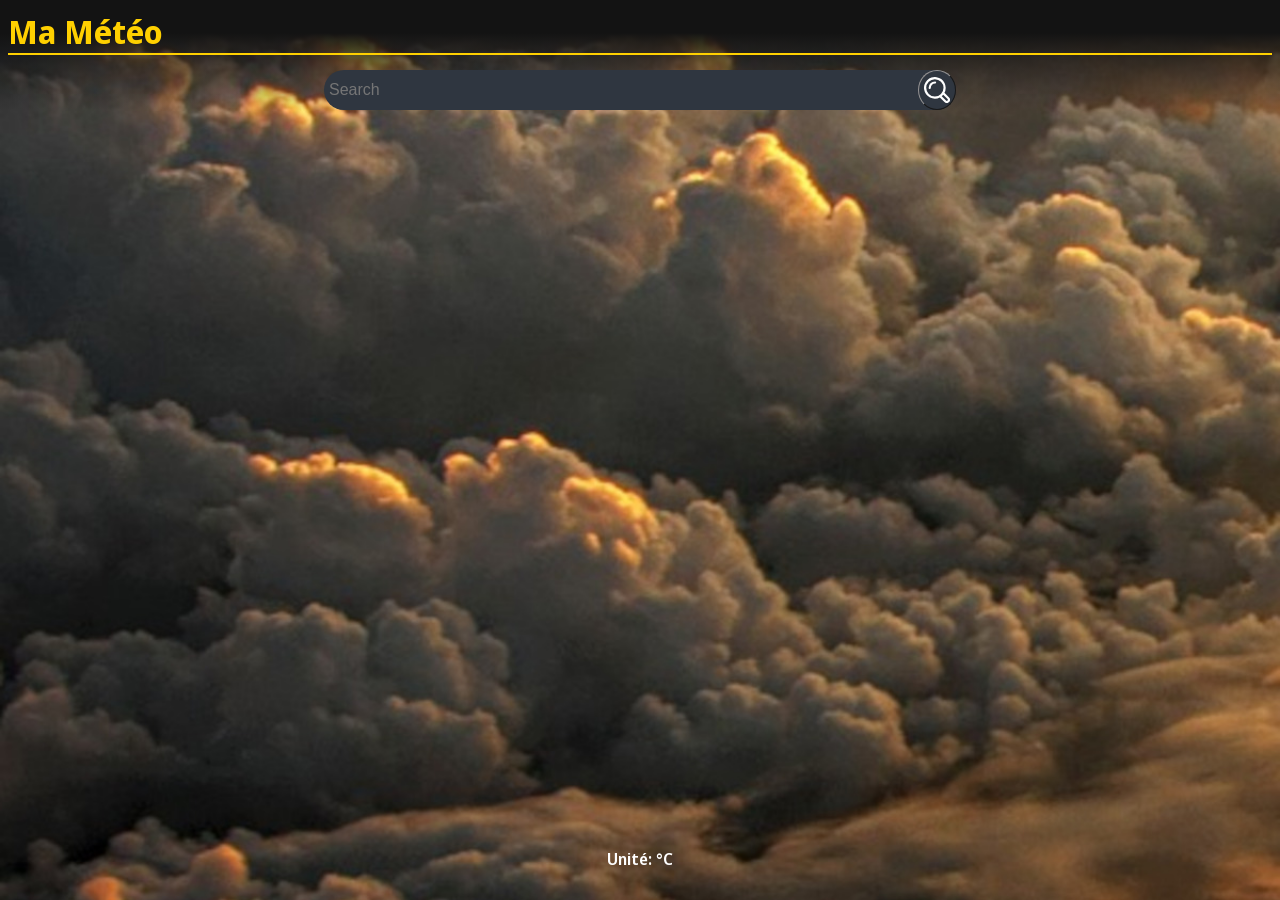
<file: index.html>
<!DOCTYPE html>
<html lang="fr">

<head>
    <meta charset="UTF-8">
    <meta name="viewport" content="width=device-width, initial-scale=1.0">
    <title>Application Météo</title>
    <link rel="stylesheet" href="style_application_meteo.css">
    <link rel="preconnect" href="https://fonts.googleapis.com">
    <link rel="preconnect" href="https://fonts.gstatic.com" crossorigin>
    <link href="https://fonts.googleapis.com/css2?family=Quicksand:wght@300..700&display=swap" rel="stylesheet">
    <link href="https://fonts.googleapis.com/css2?family=Noto+Sans+Display:ital,wght@0,100..900;1,100..900&display=swap"
        rel="stylesheet">
</head>

<body>
    <header>
        <h1>Ma Météo</h1>
        <div id='recherche'>
            <input type="text" name="ville" id="rechercheville" placeholder="Search">
            <div id="searchButton" class="btn"><img src="icon/searchwhite.svg" alt="Search" id="searchicon"></div>
        </div>
    </header>
    <div class="modal visible" id="modaleSuppression">
        <div id="supTexte"></div>
        <div id="lineDeleteAction">
            <div id="confirm" class="btn">Confirmer</div>
            <div id="cancel" class="btn">Annuler</div>
        </div>
    </div>

    <main id="corps">
    </main>
    <footer>
        <div id="unite"><span id="unitText">Unité: </span><span id="unit">°C</span></div>
    </footer>
</body>
<script src="application_meteo.js"></script>

</html>
</file>
<file: style_application_meteo.css>
* {
    box-sizing: border-box;
    margin: 0;
}

body {
    background-image: url(img/clouds-4589586_1280.jpg);
    background-size: cover;
    background-repeat: no-repeat;
    font-family: "Noto Sans Display", sans-serif;
}

header {
    display: flex;
    flex-direction: column;
    justify-content: center;
    align-items: stretch;
    margin-bottom: 20px;
    background: linear-gradient(0deg, rgba(19, 19, 19, 0) 0%, rgba(19, 19, 19, 1) 70%);
    padding: 0px 8px 0px 8px;
}

main {
    display: flex;
    flex-direction: column;
    justify-content: center;
    align-items: stretch;
    overflow: auto;
    border-radius: 10px;
    margin: 0 8px 57px 8px;
}

footer {
    position: fixed;
    bottom: 0px;
    right: 0px;
    display: flex;
    flex-direction: row;
    justify-content: space-evenly;
    align-items: center;
    width: 100%;
    padding: 5px 0 30px 0;
    font-weight: 600;
    color: white;
}

header h1 {
    color: #FFD000;
    border-bottom: solid 2px #FFD000;
    margin: 10px 0 15px 0;
}

#recherche {
    position: relative;
    display: flex;
    flex-direction: row;
    justify-content: center;
    width: 50%;
    background: #2f3640;
    height: 40px;
    border-radius: 40px;
    padding: 0;
    margin: auto;
    transition: 0.4s;
}

#rechercheville {
    border: none;
    background: none;
    outline: none;
    float: left;
    padding: 0 0 0 5px;
    color: white;
    font-size: 16px;
    transition: 0.4s;
    line-height: 40px;
    width: 100%;
}

.btn {
    color: white;
    display: flex;
    justify-content: center;
    align-items: center;
    border-top: solid 1px #949292;
    border-left: solid 1px #949292;
    border-bottom: solid 1px #181818;
    border-right: solid 1px #181818;
}

.btn:active {
    border-top: solid 2px #181818;
    border-left: solid 2px #181818;
    border-bottom: solid 2px #949292;
    border-right: solid 2px #949292;
}

#searchButton {
    float: right;
    width: 40px;
    height: 40px;
    border-radius: 50%;
    background: #2f3640;
    padding: 2px;
}

#searchicon {
    width: 80%;
}

.meteo_ville {
    display: flex;
    flex-direction: row;
    justify-content: flex-start;
    align-items: center;
    width: 100%;
    padding: 10px 0 10px 0;
    border-top: #B1B0AE 1px solid;
    transition: all 0s;
}

.weathericon {
    width: 40px;
    padding: 5px;
}

.meteo_texte {
    display: flex;
    flex-direction: column;
    justify-content: flex-start;
    align-items: flex-start;
    width: 70%;
    padding-left: 5px;
}

.temperature {
    margin: 0;
    font-family: "Quicksand", sans-serif;
    font-weight: 700;
    font-size: x-large;
    color: white;
}

.ville {
    margin: 0;
    font-weight: 500;
    color: white;
}

.humidite_texte {
    display: flex;
    flex-direction: column;
    justify-content: center;
    align-items: center;
    width: 20%;
}

.humidite_titre {
    margin: 0;
    font-size: small;
    font-style: italic;
    color: white;
}

.humidite {
    margin: 0;
    font-weight: 500;
    color: white;
}

.deleteButton {
    float: right;
    width: 40px;
    height: 40px;
    border-radius: 50%;
    background: #EF4136;
    padding: 2px;
}

.deleteicon {
    width: 70%;
}



.modal {
    display: flex;
    flex-direction: column;
    justify-content: center;
    align-items: center;
    position: fixed;
    top: 50%;
    left: 10%;
    width: 80%;
    border: #EF4136 2px solid;
    border-radius: 10px;
    background: rgba(19, 19, 19, 0.5);
    padding: 15px;
    color: white;
    text-align: center;
}

#supTexte {
    font-size: 1.2em;
    font-weight: 600;
    cursor: default;
}

#lineDeleteAction {
    display: flex;
    flex-direction: row;
    justify-content: space-around;
    align-items: center;
    width: 40%;
    margin: 20px;
}

#confirm {
    border-radius: 8px;
    background: #EF4136;
    padding: 5px;
    cursor: default;
}

#cancel {
    color: #2f3640;
    border-radius: 8px;
    background: #F5FAFB;
    padding: 5px;
    cursor: default;
}

.visible {
    display: none;
}

#unite {
    cursor: default;
}

@media screen and (max-width: 640px) {

    body {
        background-size: auto;
    }

    #recherche {
        width: 80%;
    }

}
</file>
